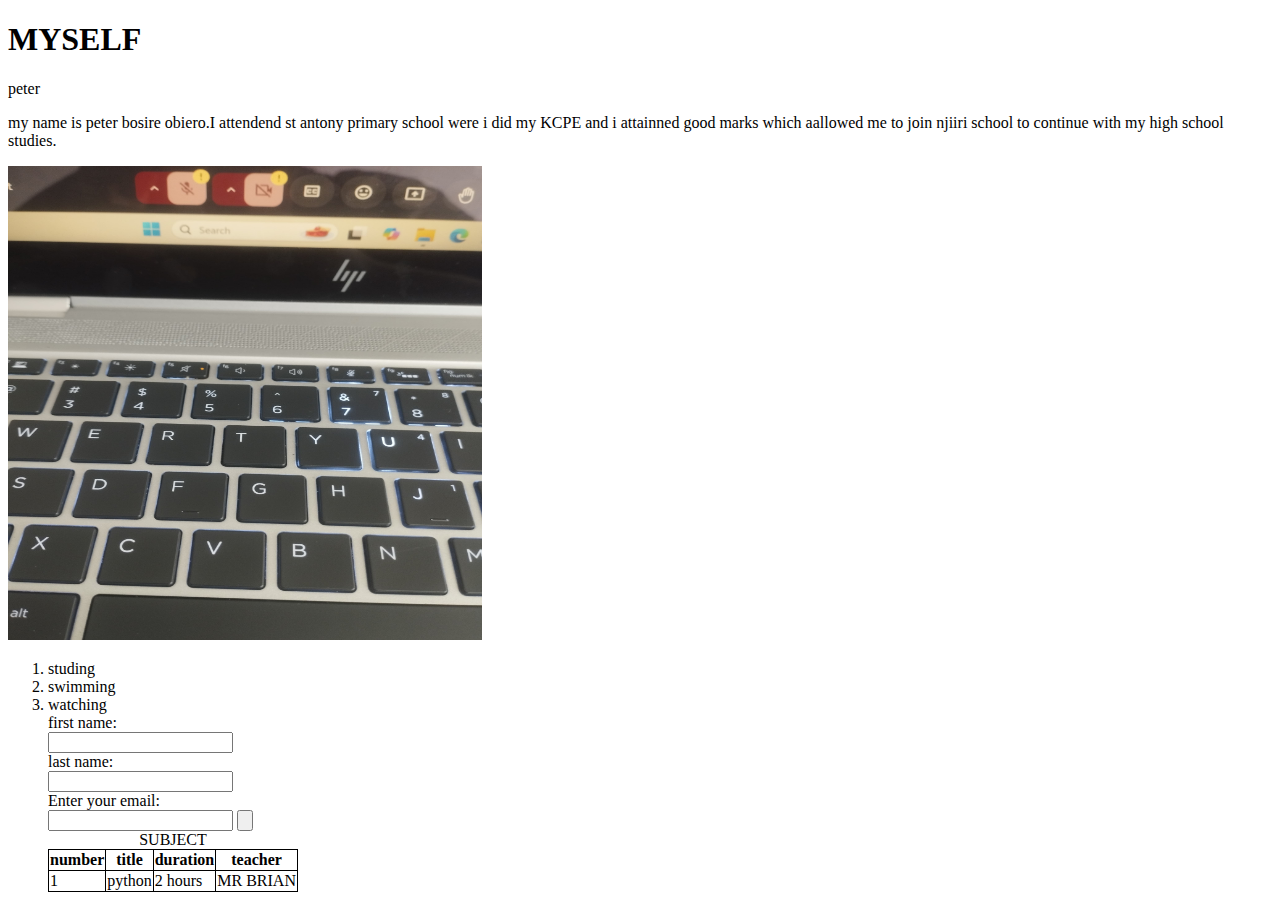
<file: index.html>
<!DOCTYPE html>
<html lang="en">
<head>
    <meta charset="UTF-8">
    <meta name="viewport" content="width=device-width, initial-scale=1.0">
    <title>PETER</title>
    <style>table, th, td {
        border: 1px solid black;
        border-collapse: collapse;
      }</style>
</head>
<body>
    <h1>MYSELF</h1>
   peter
   <p>my name is peter bosire obiero.I attendend st antony primary school were i did my KCPE and i attainned good marks which aallowed me to join njiiri school to continue with my high school studies.</p> </p> 
   <img src="picture.jfif" alt="" width="474" height="474">

   <ol>
    <li>studing</li>
    <li>swimming</li>
    <li>watching</li>
    <form>
        <label for=" fname">first name:</label><br>
        <input type="text" id="fname" name="fname"><br>

        <label for=" lname">last name:</label><br><input type="text" id="lname" name="lname"><br>

        <label for="email">Enter your email:</label><br>

        <input type="email" id="email" name="email">
        <input type="button"
    
        <input type="submit"> 

        <table>
            <caption>SUBJECT</caption>
            <th>number</th>
            <th>title</th>
            <th>duration</th>
            <th>teacher</th>
            <tr>
            <td>1</td>
            <td>python</td>
            <td>2 hours</td>
            <td>MR BRIAN</td>
</file>
